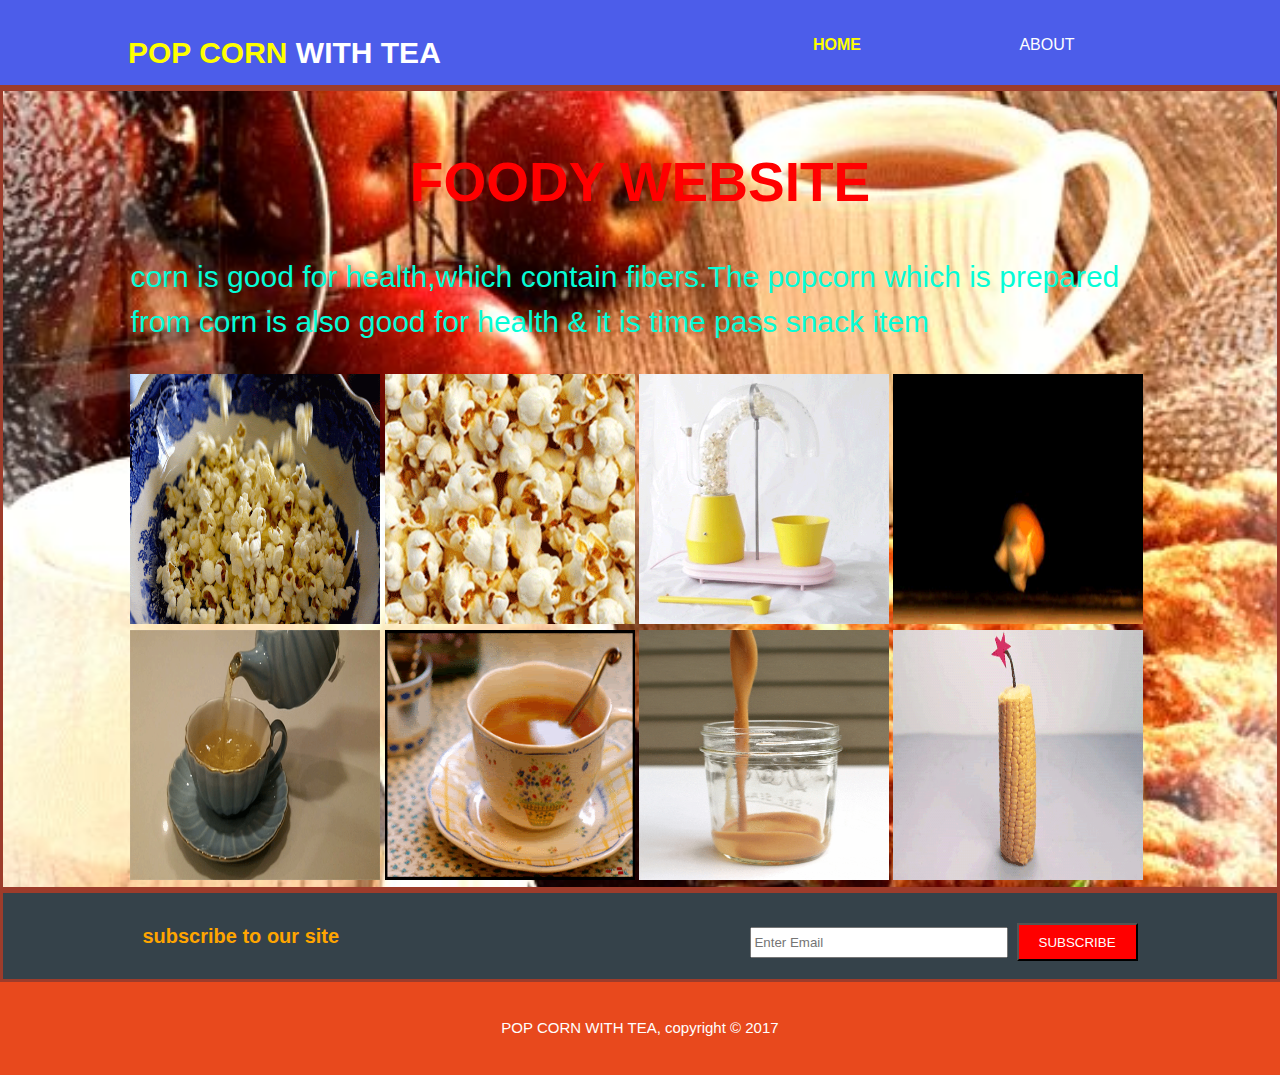
<file: index.html>
<!DOCTYPE html>
<html>
<head>
<title>POP CORN WITH TEA |Welcome</title>
<link rel="stylesheet" href="./css/style.css">
</head>
<body>
<header>
<div class="container">
<div id="branding">
<h1><span class="highlight">POP CORN</span> WITH TEA</h1>
</div>
<nav>
<ul>
<li class="current"><a href="index.html">HOME</a></li>
<li><a href="about.html">ABOUT</a>
<ul>
<li><a>our team</a></li>
<li><a>our Resources</a></li>
</ul>
</li>
</ul>
</nav>
</div>
</header>
<section id="showcase">
<div class="container">
<h1>FOODY WEBSITE</h1>
<p>corn is good for health,which contain fibers.The popcorn which is prepared from corn is also good for health & it is time pass snack item</p>
<img src="./images/pop1.gif" width="250px" height="250px">
<img src="./images/pop2.gif" width="250px" height="250px">
<img src="./images/pop3.gif" width="250px" height="250px">
<img src="./images/pop4.gif" width="250px" height="250px">
<img src="./images/tea1.gif" width="250px" height="250px">
<img src="./images/tea2.gif" width="250px" height="250px">
<img src="./images/tea3.gif" width="250px" height="250px">
<img src="./images/pop5.gif" width="250px" height="250px">
</div>
</section>
<section id="newsletter">
<div class="container">
<h1>subscribe to our site</h1>
<form>
<input type="email" placeholder="Enter Email">
<button type="submit" class="button_1">SUBSCRIBE</button>
</form>
</div>
</section>
<footer>
<p>POP CORN WITH TEA, copyright &copy; 2017</p>
</footer>
</body>
</html>
</file>
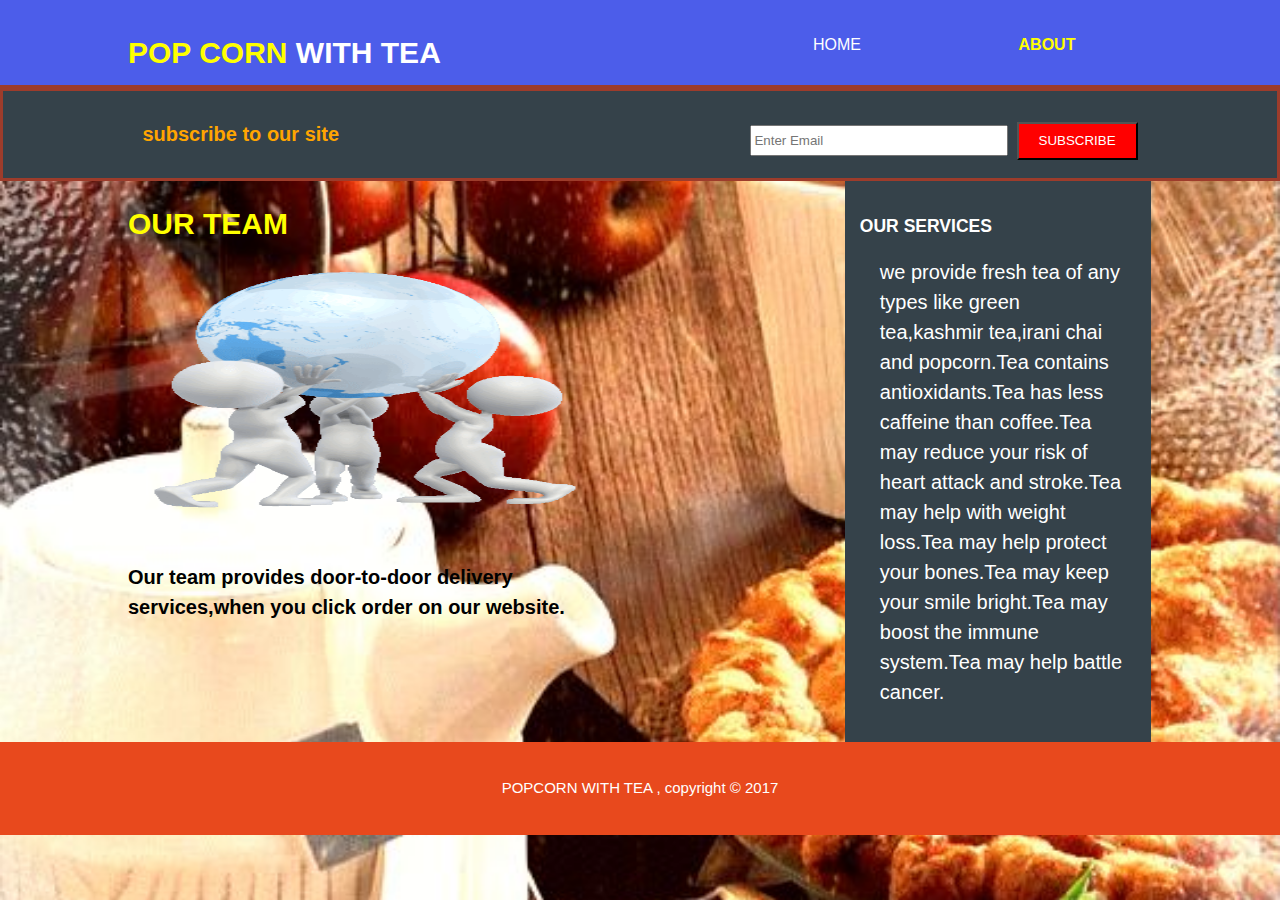
<file: about.html>
<!DOCTYPE html>
<html>
<head>
<title>POP CORN WITH TEA |About</title>
<link rel="stylesheet" href="./css/style.css">
</head>
<body>
<header>
<div class="container">
<div id="branding">
<h1><span class="highlight">POP CORN</span> WITH TEA</h1>
</div>
<nav>
<ul>
<li><a href="index.html">HOME</a></li>
<li class="current"><a href="about.html">ABOUT</a>
<ul>
<li><a>our team</a></li>
<li><a>our Resources</a></li>
</ul>
</li>
</ul>
</nav>
</div>
</header>
<section id="newsletter">
<div class="container">
<h1>subscribe to our site</h1>
<form>
<input type="email" placeholder="Enter Email">
<button type="submit" class="button_1">SUBSCRIBE</button>
</form>
</div>
</section>
<section id="main">
<div class="container">
<article id="main-col">
<h1 class="page-title">OUR TEAM</h1>
<img src="./images/team.gif" height="270px" width="70%">
<p class="team">Our team provides door-to-door delivery services,when you click order on our website.</p>
</article>
<aside id="sidebar">
<div class="dark">
<h3>OUR SERVICES</h3>
<p class="para">we provide fresh tea of any types like green tea,kashmir tea,irani chai and popcorn.Tea contains antioxidants.Tea has less caffeine than coffee.Tea may reduce your risk of heart attack and stroke.Tea may help with weight loss.Tea may help protect your bones.Tea may keep your smile bright.Tea may boost the immune system.Tea may help battle cancer.</p>
</div>
</aside>
</section>
<footer>
<p>POPCORN WITH TEA , copyright &copy; 2017</p>
</footer>
</body>
</html>


</body>
</html>
</file>
<file: css/style.css>
body{
background-color:#f4f4f4;
font:15px/1.5 Arial;
margin:0;
padding:0;
background:url("../images/back.jpg") no-repeat;
background-size:cover;
}
.container{
width:80%;
margin:auto;
overflow:hidden;
}
.dark{
padding:15px;
background:#35424a;
color:#ffffff;
width:90%;
height:90%;
}
header ul{
padding:0;
margin:0;
list-style:none;
}
header{
background:#4c5dea;
color:#ffffff;
border-bottom:3px solid #9d3c2b;
padding-top:30px;
padding-bottom:10px;
}
header a{
color:#ffffff;
text-decoration:none;
font-size:16px;
}
header li{
float:left;
display:in line;
width:200px;
text-align:center;
padding:0 5px 0 5px;
line-height:30px;
font-size:40px;
}
header #branding{
float:left;
}
header #branding h1{
margin:0;
}
header nav{
float:right;
}
header ul li a{
display:block;
}
header ul li a:hover{
background-color:orange;
}
header ul li ul li{
display:none;
}
header ul li:hover ul li
{
display:block;
}
header .highlight,header .current a{
color:yellow;
font-weight:bold;
}
#showcase h1{
color:red;
text-align:center;
margin-top:50px;
margin-bottom:10px;
font-size:55px;
}
#showcase p{
color:#05fcd7;
font-size:30px;
}
#showcase{
min-height:250px;
border:3px solid #9d3c2b;
}
#newsletter{
padding:15px;
color:orange;
background:#35424a;
border:3px solid #9d3c2b;
}
#newsletter h1{
float:left;
font-size:20px;
}
#newsletter form{
float:right;
padding-top:15px;
}
#newsletter input[type="email"]{
width:250px;
height:25px;
margin:4px;
}
.button_1{
height:38px;
background:red;
color:#ffffff;
padding-left:20px;
padding-right:20px;
}
footer{
padding:20px;
margin-top:0px;
color:#ffffff;
background-color:#e8491d;
text-align:center;
margin-top:0px;
}
article#main-col{
float:left;
width:65%;
}
article#main-col .page-title{
font-size:30px;
color:yellow;
}
article#main-col .team{
font-size:20px;
font-weight:bold;
color:black;
width:70%;
}

aside#sidebar{
float:right;
width:30%;
mrgin-top:30px;
height:90%;
}
aside#sidebar .para{
font-size:20px;
text-align:left;
margin:10px 10px 10px 10px;
padding:0 0 10px 10px;
}
</file>
